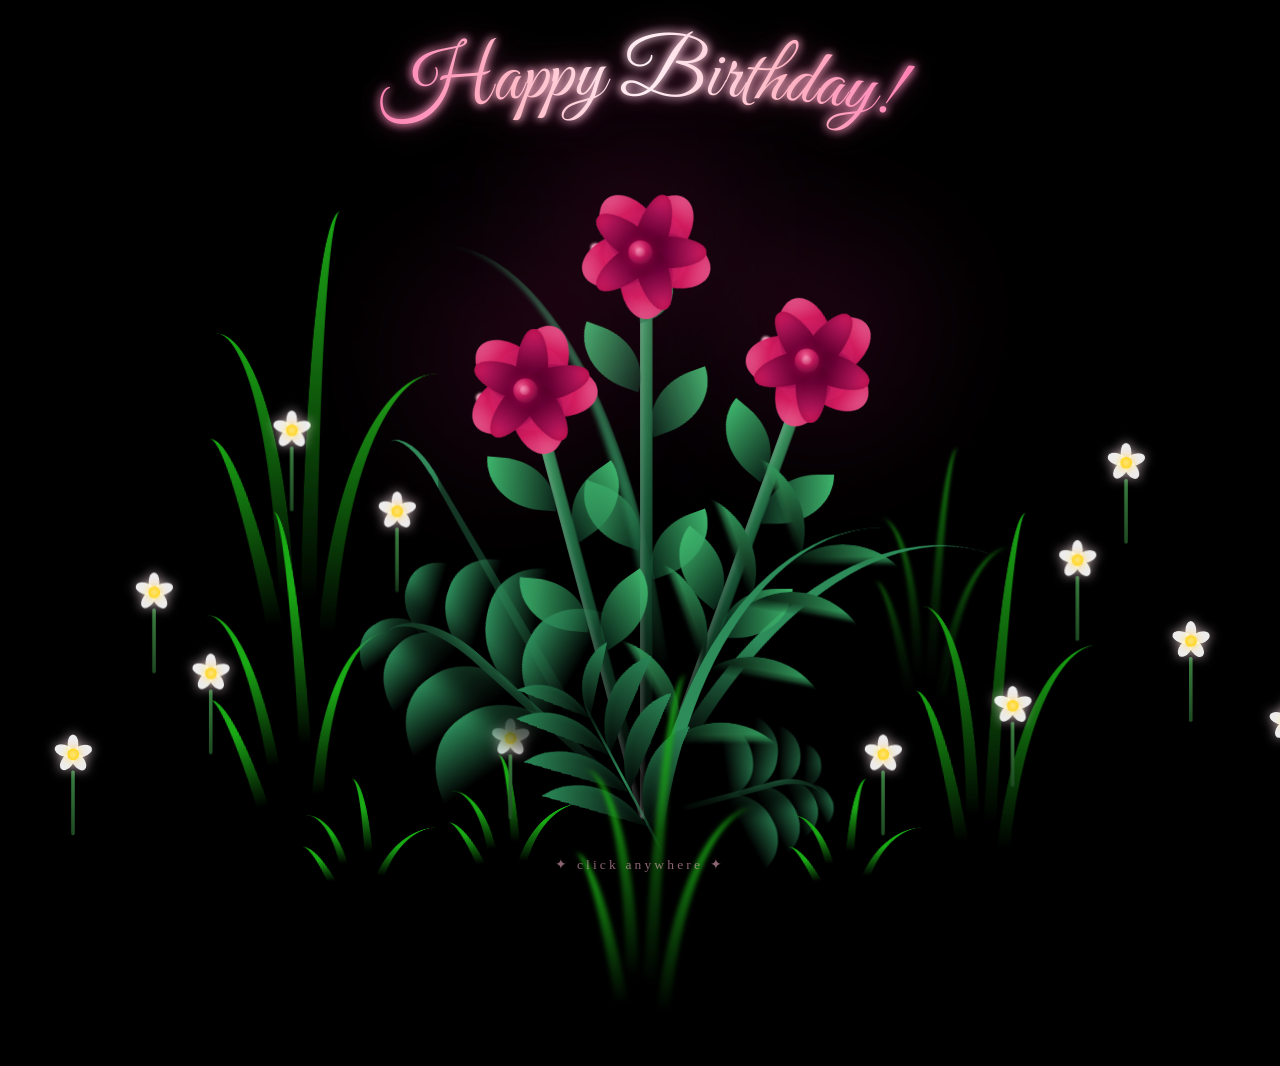
<file: index.html>
<!doctype html>
<html lang="en">
  <head>
    <meta charset="UTF-8" />
    <meta http-equiv="X-UA-Compatible" content="IE=edge" />
    <meta name="viewport" content="width=device-width, initial-scale=1.0" />
    <link rel="stylesheet" href="style.css" />
    <link
      href="https://fonts.googleapis.com/css2?family=Great+Vibes&display=swap"
      rel="stylesheet"
    />
    <script src="main.js" type="text/javascript"></script>
    <title>Flowers</title>
  </head>

  <body class="not-loaded">
    <div class="night"></div>

    <!-- Happy Birthday arch text -->
    <svg
      class="birthday-text"
      viewBox="0 0 800 140"
      xmlns="http://www.w3.org/2000/svg"
    >
      <defs>
        <path id="birthday-arch" d="M 30,115 Q 400,26 770,115" />
        <linearGradient id="birthday-grad" x1="0%" y1="0%" x2="100%" y2="0%">
          <stop offset="0%" stop-color="#ff80b4" />
          <stop offset="25%" stop-color="#ffb7c5" />
          <stop offset="50%" stop-color="#fff0f5" />
          <stop offset="75%" stop-color="#ffb7c5" />
          <stop offset="100%" stop-color="#ff80b4" />
        </linearGradient>
        <filter id="birthday-glow" x="-20%" y="-50%" width="140%" height="200%">
          <feGaussianBlur stdDeviation="4" result="blur" />
          <feMerge>
            <feMergeNode in="blur" />
            <feMergeNode in="SourceGraphic" />
          </feMerge>
        </filter>
      </defs>
      <text
        font-family="'Great Vibes', cursive"
        font-size="74"
        fill="url(#birthday-grad)"
        text-anchor="middle"
        filter="url(#birthday-glow)"
      >
        <textPath href="#birthday-arch" startOffset="50%">
          Happy Birthday!
        </textPath>
      </text>
    </svg>

    <div class="flowers">
      <div class="flower flower--1">
        <div class="flower__leafs flower__leafs--1">
          <div class="flower__leaf flower__leaf--1"></div>
          <div class="flower__leaf flower__leaf--2"></div>
          <div class="flower__leaf flower__leaf--3"></div>
          <div class="flower__leaf flower__leaf--4"></div>
          <div class="flower__leaf flower__leaf--5"></div>
          <div class="flower__leaf flower__leaf--6"></div>
          <div class="flower__leaf flower__leaf--7"></div>
          <div class="flower__leaf flower__leaf--8"></div>
          <div class="flower__leaf flower__leaf--9"></div>
          <div class="flower__leaf flower__leaf--10"></div>
          <div class="flower__leaf flower__leaf--11"></div>
          <div class="flower__leaf flower__leaf--12"></div>
          <div class="flower__leaf flower__leaf--13"></div>
          <div class="flower__leaf flower__leaf--14"></div>
          <div class="flower__leaf flower__leaf--15"></div>
          <div class="flower__white-circle"></div>

          <div class="flower__light flower__light--1"></div>
          <div class="flower__light flower__light--2"></div>
          <div class="flower__light flower__light--3"></div>
          <div class="flower__light flower__light--4"></div>
          <div class="flower__light flower__light--5"></div>
          <div class="flower__light flower__light--6"></div>
          <div class="flower__light flower__light--7"></div>
          <div class="flower__light flower__light--8"></div>
        </div>
        <div class="flower__line">
          <div class="flower__line__leaf flower__line__leaf--1"></div>
          <div class="flower__line__leaf flower__line__leaf--2"></div>
          <div class="flower__line__leaf flower__line__leaf--3"></div>
          <div class="flower__line__leaf flower__line__leaf--4"></div>
          <div class="flower__line__leaf flower__line__leaf--5"></div>
          <div class="flower__line__leaf flower__line__leaf--6"></div>
        </div>
      </div>

      <div class="flower flower--2">
        <div class="flower__leafs flower__leafs--2">
          <div class="flower__leaf flower__leaf--1"></div>
          <div class="flower__leaf flower__leaf--2"></div>
          <div class="flower__leaf flower__leaf--3"></div>
          <div class="flower__leaf flower__leaf--4"></div>
          <div class="flower__leaf flower__leaf--5"></div>
          <div class="flower__leaf flower__leaf--6"></div>
          <div class="flower__leaf flower__leaf--7"></div>
          <div class="flower__leaf flower__leaf--8"></div>
          <div class="flower__leaf flower__leaf--9"></div>
          <div class="flower__leaf flower__leaf--10"></div>
          <div class="flower__leaf flower__leaf--11"></div>
          <div class="flower__leaf flower__leaf--12"></div>
          <div class="flower__leaf flower__leaf--13"></div>
          <div class="flower__leaf flower__leaf--14"></div>
          <div class="flower__leaf flower__leaf--15"></div>
          <div class="flower__white-circle"></div>

          <div class="flower__light flower__light--1"></div>
          <div class="flower__light flower__light--2"></div>
          <div class="flower__light flower__light--3"></div>
          <div class="flower__light flower__light--4"></div>
          <div class="flower__light flower__light--5"></div>
          <div class="flower__light flower__light--6"></div>
          <div class="flower__light flower__light--7"></div>
          <div class="flower__light flower__light--8"></div>
        </div>
        <div class="flower__line">
          <div class="flower__line__leaf flower__line__leaf--1"></div>
          <div class="flower__line__leaf flower__line__leaf--2"></div>
          <div class="flower__line__leaf flower__line__leaf--3"></div>
          <div class="flower__line__leaf flower__line__leaf--4"></div>
        </div>
      </div>

      <div class="flower flower--3">
        <div class="flower__leafs flower__leafs--3">
          <div class="flower__leaf flower__leaf--1"></div>
          <div class="flower__leaf flower__leaf--2"></div>
          <div class="flower__leaf flower__leaf--3"></div>
          <div class="flower__leaf flower__leaf--4"></div>
          <div class="flower__leaf flower__leaf--5"></div>
          <div class="flower__leaf flower__leaf--6"></div>
          <div class="flower__leaf flower__leaf--7"></div>
          <div class="flower__leaf flower__leaf--8"></div>
          <div class="flower__leaf flower__leaf--9"></div>
          <div class="flower__leaf flower__leaf--10"></div>
          <div class="flower__leaf flower__leaf--11"></div>
          <div class="flower__leaf flower__leaf--12"></div>
          <div class="flower__leaf flower__leaf--13"></div>
          <div class="flower__leaf flower__leaf--14"></div>
          <div class="flower__leaf flower__leaf--15"></div>
          <div class="flower__white-circle"></div>

          <div class="flower__light flower__light--1"></div>
          <div class="flower__light flower__light--2"></div>
          <div class="flower__light flower__light--3"></div>
          <div class="flower__light flower__light--4"></div>
          <div class="flower__light flower__light--5"></div>
          <div class="flower__light flower__light--6"></div>
          <div class="flower__light flower__light--7"></div>
          <div class="flower__light flower__light--8"></div>
        </div>
        <div class="flower__line">
          <div class="flower__line__leaf flower__line__leaf--1"></div>
          <div class="flower__line__leaf flower__line__leaf--2"></div>
          <div class="flower__line__leaf flower__line__leaf--3"></div>
          <div class="flower__line__leaf flower__line__leaf--4"></div>
        </div>
      </div>

      <div class="grow-ans" style="--d: 1.2s">
        <div class="flower__g-long">
          <div class="flower__g-long__top"></div>
          <div class="flower__g-long__bottom"></div>
        </div>
      </div>

      <div class="growing-grass">
        <div class="flower__grass flower__grass--1">
          <div class="flower__grass--top"></div>
          <div class="flower__grass--bottom"></div>
          <div class="flower__grass__leaf flower__grass__leaf--1"></div>
          <div class="flower__grass__leaf flower__grass__leaf--2"></div>
          <div class="flower__grass__leaf flower__grass__leaf--3"></div>
          <div class="flower__grass__leaf flower__grass__leaf--4"></div>
          <div class="flower__grass__leaf flower__grass__leaf--5"></div>
          <div class="flower__grass__leaf flower__grass__leaf--6"></div>
          <div class="flower__grass__leaf flower__grass__leaf--7"></div>
          <div class="flower__grass__leaf flower__grass__leaf--8"></div>
          <div class="flower__grass__overlay"></div>
        </div>
      </div>

      <div class="growing-grass">
        <div class="flower__grass flower__grass--2">
          <div class="flower__grass--top"></div>
          <div class="flower__grass--bottom"></div>
          <div class="flower__grass__leaf flower__grass__leaf--1"></div>
          <div class="flower__grass__leaf flower__grass__leaf--2"></div>
          <div class="flower__grass__leaf flower__grass__leaf--3"></div>
          <div class="flower__grass__leaf flower__grass__leaf--4"></div>
          <div class="flower__grass__leaf flower__grass__leaf--5"></div>
          <div class="flower__grass__leaf flower__grass__leaf--6"></div>
          <div class="flower__grass__leaf flower__grass__leaf--7"></div>
          <div class="flower__grass__leaf flower__grass__leaf--8"></div>
          <div class="flower__grass__overlay"></div>
        </div>
      </div>

      <div class="grow-ans" style="--d: 2.4s">
        <div class="flower__g-right flower__g-right--1">
          <div class="leaf"></div>
        </div>
      </div>

      <div class="grow-ans" style="--d: 2.8s">
        <div class="flower__g-right flower__g-right--2">
          <div class="leaf"></div>
        </div>
      </div>

      <div class="grow-ans" style="--d: 2.8s">
        <div class="flower__g-front">
          <div
            class="flower__g-front__leaf-wrapper flower__g-front__leaf-wrapper--1"
          >
            <div class="flower__g-front__leaf"></div>
          </div>
          <div
            class="flower__g-front__leaf-wrapper flower__g-front__leaf-wrapper--2"
          >
            <div class="flower__g-front__leaf"></div>
          </div>
          <div
            class="flower__g-front__leaf-wrapper flower__g-front__leaf-wrapper--3"
          >
            <div class="flower__g-front__leaf"></div>
          </div>
          <div
            class="flower__g-front__leaf-wrapper flower__g-front__leaf-wrapper--4"
          >
            <div class="flower__g-front__leaf"></div>
          </div>
          <div
            class="flower__g-front__leaf-wrapper flower__g-front__leaf-wrapper--5"
          >
            <div class="flower__g-front__leaf"></div>
          </div>
          <div
            class="flower__g-front__leaf-wrapper flower__g-front__leaf-wrapper--6"
          >
            <div class="flower__g-front__leaf"></div>
          </div>
          <div
            class="flower__g-front__leaf-wrapper flower__g-front__leaf-wrapper--7"
          >
            <div class="flower__g-front__leaf"></div>
          </div>
          <div
            class="flower__g-front__leaf-wrapper flower__g-front__leaf-wrapper--8"
          >
            <div class="flower__g-front__leaf"></div>
          </div>
          <div class="flower__g-front__line"></div>
        </div>
      </div>

      <div class="grow-ans" style="--d: 3.2s">
        <div class="flower__g-fr">
          <div class="leaf"></div>
          <div class="flower__g-fr__leaf flower__g-fr__leaf--1"></div>
          <div class="flower__g-fr__leaf flower__g-fr__leaf--2"></div>
          <div class="flower__g-fr__leaf flower__g-fr__leaf--3"></div>
          <div class="flower__g-fr__leaf flower__g-fr__leaf--4"></div>
          <div class="flower__g-fr__leaf flower__g-fr__leaf--5"></div>
          <div class="flower__g-fr__leaf flower__g-fr__leaf--6"></div>
          <div class="flower__g-fr__leaf flower__g-fr__leaf--7"></div>
          <div class="flower__g-fr__leaf flower__g-fr__leaf--8"></div>
        </div>
      </div>

      <div class="long-g long-g--0">
        <div class="grow-ans" style="--d: 3s">
          <div class="leaf leaf--0"></div>
        </div>
        <div class="grow-ans" style="--d: 2.2s">
          <div class="leaf leaf--1"></div>
        </div>
        <div class="grow-ans" style="--d: 3.4s">
          <div class="leaf leaf--2"></div>
        </div>
        <div class="grow-ans" style="--d: 3.6s">
          <div class="leaf leaf--3"></div>
        </div>
      </div>

      <div class="long-g long-g--1">
        <div class="grow-ans" style="--d: 3.6s">
          <div class="leaf leaf--0"></div>
        </div>
        <div class="grow-ans" style="--d: 3.8s">
          <div class="leaf leaf--1"></div>
        </div>
        <div class="grow-ans" style="--d: 4s">
          <div class="leaf leaf--2"></div>
        </div>
        <div class="grow-ans" style="--d: 4.2s">
          <div class="leaf leaf--3"></div>
        </div>
      </div>

      <div class="long-g long-g--2">
        <div class="grow-ans" style="--d: 4s">
          <div class="leaf leaf--0"></div>
        </div>
        <div class="grow-ans" style="--d: 4.2s">
          <div class="leaf leaf--1"></div>
        </div>
        <div class="grow-ans" style="--d: 4.4s">
          <div class="leaf leaf--2"></div>
        </div>
        <div class="grow-ans" style="--d: 4.6s">
          <div class="leaf leaf--3"></div>
        </div>
      </div>

      <div class="long-g long-g--3">
        <div class="grow-ans" style="--d: 4s">
          <div class="leaf leaf--0"></div>
        </div>
        <div class="grow-ans" style="--d: 4.2s">
          <div class="leaf leaf--1"></div>
        </div>
        <div class="grow-ans" style="--d: 3s">
          <div class="leaf leaf--2"></div>
        </div>
        <div class="grow-ans" style="--d: 3.6s">
          <div class="leaf leaf--3"></div>
        </div>
      </div>

      <div class="long-g long-g--4">
        <div class="grow-ans" style="--d: 4s">
          <div class="leaf leaf--0"></div>
        </div>
        <div class="grow-ans" style="--d: 4.2s">
          <div class="leaf leaf--1"></div>
        </div>
        <div class="grow-ans" style="--d: 3s">
          <div class="leaf leaf--2"></div>
        </div>
        <div class="grow-ans" style="--d: 3.6s">
          <div class="leaf leaf--3"></div>
        </div>
      </div>

      <div class="long-g long-g--5">
        <div class="grow-ans" style="--d: 4s">
          <div class="leaf leaf--0"></div>
        </div>
        <div class="grow-ans" style="--d: 4.2s">
          <div class="leaf leaf--1"></div>
        </div>
        <div class="grow-ans" style="--d: 3s">
          <div class="leaf leaf--2"></div>
        </div>
        <div class="grow-ans" style="--d: 3.6s">
          <div class="leaf leaf--3"></div>
        </div>
      </div>

      <div class="long-g long-g--6">
        <div class="grow-ans" style="--d: 4.2s">
          <div class="leaf leaf--0"></div>
        </div>
        <div class="grow-ans" style="--d: 4.4s">
          <div class="leaf leaf--1"></div>
        </div>
        <div class="grow-ans" style="--d: 4.6s">
          <div class="leaf leaf--2"></div>
        </div>
        <div class="grow-ans" style="--d: 4.8s">
          <div class="leaf leaf--3"></div>
        </div>
      </div>

      <!-- Small white background flowers (grow-ans handles bloom; .white-flower handles sway) -->
      <div class="grow-ans" style="--d: 2s">
        <div class="white-flower white-flower--1">
          <div class="white-flower__head">
            <div class="white-flower__petal white-flower__petal--1"></div>
            <div class="white-flower__petal white-flower__petal--2"></div>
            <div class="white-flower__petal white-flower__petal--3"></div>
            <div class="white-flower__petal white-flower__petal--4"></div>
            <div class="white-flower__petal white-flower__petal--5"></div>
            <div class="white-flower__center"></div>
          </div>
          <div class="white-flower__stem"></div>
        </div>
      </div>
      <div class="grow-ans" style="--d: 2.3s">
        <div class="white-flower white-flower--2">
          <div class="white-flower__head">
            <div class="white-flower__petal white-flower__petal--1"></div>
            <div class="white-flower__petal white-flower__petal--2"></div>
            <div class="white-flower__petal white-flower__petal--3"></div>
            <div class="white-flower__petal white-flower__petal--4"></div>
            <div class="white-flower__petal white-flower__petal--5"></div>
            <div class="white-flower__center"></div>
          </div>
          <div class="white-flower__stem"></div>
        </div>
      </div>
      <div class="grow-ans" style="--d: 2.6s">
        <div class="white-flower white-flower--3">
          <div class="white-flower__head">
            <div class="white-flower__petal white-flower__petal--1"></div>
            <div class="white-flower__petal white-flower__petal--2"></div>
            <div class="white-flower__petal white-flower__petal--3"></div>
            <div class="white-flower__petal white-flower__petal--4"></div>
            <div class="white-flower__petal white-flower__petal--5"></div>
            <div class="white-flower__center"></div>
          </div>
          <div class="white-flower__stem"></div>
        </div>
      </div>
      <div class="grow-ans" style="--d: 2.9s">
        <div class="white-flower white-flower--4">
          <div class="white-flower__head">
            <div class="white-flower__petal white-flower__petal--1"></div>
            <div class="white-flower__petal white-flower__petal--2"></div>
            <div class="white-flower__petal white-flower__petal--3"></div>
            <div class="white-flower__petal white-flower__petal--4"></div>
            <div class="white-flower__petal white-flower__petal--5"></div>
            <div class="white-flower__center"></div>
          </div>
          <div class="white-flower__stem"></div>
        </div>
      </div>
      <div class="grow-ans" style="--d: 3.2s">
        <div class="white-flower white-flower--5">
          <div class="white-flower__head">
            <div class="white-flower__petal white-flower__petal--1"></div>
            <div class="white-flower__petal white-flower__petal--2"></div>
            <div class="white-flower__petal white-flower__petal--3"></div>
            <div class="white-flower__petal white-flower__petal--4"></div>
            <div class="white-flower__petal white-flower__petal--5"></div>
            <div class="white-flower__center"></div>
          </div>
          <div class="white-flower__stem"></div>
        </div>
      </div>
      <div class="grow-ans" style="--d: 3.5s">
        <div class="white-flower white-flower--6">
          <div class="white-flower__head">
            <div class="white-flower__petal white-flower__petal--1"></div>
            <div class="white-flower__petal white-flower__petal--2"></div>
            <div class="white-flower__petal white-flower__petal--3"></div>
            <div class="white-flower__petal white-flower__petal--4"></div>
            <div class="white-flower__petal white-flower__petal--5"></div>
            <div class="white-flower__center"></div>
          </div>
          <div class="white-flower__stem"></div>
        </div>
      </div>
      <div class="grow-ans" style="--d: 2.1s">
        <div class="white-flower white-flower--7">
          <div class="white-flower__head">
            <div class="white-flower__petal white-flower__petal--1"></div>
            <div class="white-flower__petal white-flower__petal--2"></div>
            <div class="white-flower__petal white-flower__petal--3"></div>
            <div class="white-flower__petal white-flower__petal--4"></div>
            <div class="white-flower__petal white-flower__petal--5"></div>
            <div class="white-flower__center"></div>
          </div>
          <div class="white-flower__stem"></div>
        </div>
      </div>
      <div class="grow-ans" style="--d: 2.4s">
        <div class="white-flower white-flower--8">
          <div class="white-flower__head">
            <div class="white-flower__petal white-flower__petal--1"></div>
            <div class="white-flower__petal white-flower__petal--2"></div>
            <div class="white-flower__petal white-flower__petal--3"></div>
            <div class="white-flower__petal white-flower__petal--4"></div>
            <div class="white-flower__petal white-flower__petal--5"></div>
            <div class="white-flower__center"></div>
          </div>
          <div class="white-flower__stem"></div>
        </div>
      </div>
      <div class="grow-ans" style="--d: 2.7s">
        <div class="white-flower white-flower--9">
          <div class="white-flower__head">
            <div class="white-flower__petal white-flower__petal--1"></div>
            <div class="white-flower__petal white-flower__petal--2"></div>
            <div class="white-flower__petal white-flower__petal--3"></div>
            <div class="white-flower__petal white-flower__petal--4"></div>
            <div class="white-flower__petal white-flower__petal--5"></div>
            <div class="white-flower__center"></div>
          </div>
          <div class="white-flower__stem"></div>
        </div>
      </div>
      <div class="grow-ans" style="--d: 3s">
        <div class="white-flower white-flower--10">
          <div class="white-flower__head">
            <div class="white-flower__petal white-flower__petal--1"></div>
            <div class="white-flower__petal white-flower__petal--2"></div>
            <div class="white-flower__petal white-flower__petal--3"></div>
            <div class="white-flower__petal white-flower__petal--4"></div>
            <div class="white-flower__petal white-flower__petal--5"></div>
            <div class="white-flower__center"></div>
          </div>
          <div class="white-flower__stem"></div>
        </div>
      </div>
      <div class="grow-ans" style="--d: 3.3s">
        <div class="white-flower white-flower--11">
          <div class="white-flower__head">
            <div class="white-flower__petal white-flower__petal--1"></div>
            <div class="white-flower__petal white-flower__petal--2"></div>
            <div class="white-flower__petal white-flower__petal--3"></div>
            <div class="white-flower__petal white-flower__petal--4"></div>
            <div class="white-flower__petal white-flower__petal--5"></div>
            <div class="white-flower__center"></div>
          </div>
          <div class="white-flower__stem"></div>
        </div>
      </div>
      <div class="grow-ans" style="--d: 3.6s">
        <div class="white-flower white-flower--12">
          <div class="white-flower__head">
            <div class="white-flower__petal white-flower__petal--1"></div>
            <div class="white-flower__petal white-flower__petal--2"></div>
            <div class="white-flower__petal white-flower__petal--3"></div>
            <div class="white-flower__petal white-flower__petal--4"></div>
            <div class="white-flower__petal white-flower__petal--5"></div>
            <div class="white-flower__center"></div>
          </div>
          <div class="white-flower__stem"></div>
        </div>
      </div>

      <div class="long-g long-g--7">
        <div class="grow-ans" style="--d: 3s">
          <div class="leaf leaf--0"></div>
        </div>
        <div class="grow-ans" style="--d: 3.2s">
          <div class="leaf leaf--1"></div>
        </div>
        <div class="grow-ans" style="--d: 3.5s">
          <div class="leaf leaf--2"></div>
        </div>
        <div class="grow-ans" style="--d: 3.6s">
          <div class="leaf leaf--3"></div>
        </div>
      </div>
    </div>

    <!-- Hint shown on the flowers page -->
    <div class="click-hint">✦ click anywhere ✦</div>

    <!-- ═══════════════════════════════════════════════════
         BIRTHDAY CARD PAGE
         Appears when the user clicks anywhere on the flowers page.
         ═══════════════════════════════════════════════════ -->
    <div id="card-page" class="card-page">
      <div class="card-scene">
        <div class="card" id="birthday-card">
          <!-- ── Inside message (revealed after the cover opens) ── -->
          <div class="card__back">
            <div class="card__message">
              <div class="card__msg-stars">✦ ✦ ✦</div>
              <h2 class="card__msg-title">Happy Birthday!</h2>
              <div class="card__msg-rule"></div>
              <!-- ✏️  EDIT YOUR BIRTHDAY MESSAGE BELOW  ✏️ -->
              <div class="card__msg-body">
                <p class="card__msg-text">Dear Chrissy,</p>
                <p class="card__msg-text">
                  I know we haven't talked in a long time but I hope you're
                  doing well. I still worry about you a lot. Good luck in SF or
                  wherever you are right now! I'll always be your #1 fan&nbsp;:)
                </p>
                <p class="card__msg-text">— Steven</p>
              </div>
              <!-- ✏️  END OF BIRTHDAY MESSAGE  ✏️ -->
            </div>
          </div>

          <!-- ── Front cover (rotates open to the left) ── -->
          <div class="card__cover">
            <!-- Front face: what you see when the card is closed -->
            <div class="card__cover-front">
              <div class="card__address">
                <p class="card__to">To: My Fav Koala Bear</p>
                <p class="card__from">From: Steven</p>
              </div>
              <div class="card__cover-art">
                <p class="card__cover-title">Happy Birthday!</p>
                <img class="card__koala" src="koala3.avif" alt="koala" />
              </div>
              <p class="card__tap-hint">tap to open&nbsp;✦</p>
            </div>
            <!-- Inner face of the cover (shows to the left when fully open) -->
            <div class="card__cover-inner"></div>
          </div>
        </div>
        <!-- /.card -->
      </div>
      <!-- /.card-scene -->
    </div>
    <!-- /#card-page -->
  </body>
</html>
</file>
<file: style.css>
*,
*::after,
*::before {
  padding: 0;
  margin: 0;
  box-sizing: border-box;
}

:root {
  --dark-color: #000;
}

body {
  display: flex;
  align-items: flex-end;
  justify-content: center;
  min-height: 100vh;
  background-color: var(--dark-color);
  overflow: hidden;
  perspective: 1000px;
  padding: 50px 0px 0px;
}

.night {
  position: fixed;
  left: 50%;
  top: 0;
  transform: translateX(-50%);
  width: 100%;
  height: 100%;
  filter: blur(0.1vmin);
}

.flowers {
  position: relative;
  transform: scale(0.9);
}

.flower {
  position: absolute;
  bottom: 10vmin;
  transform-origin: bottom center;
  z-index: 10;
  --fl-speed: 0.8s;
}
.flower--1 {
  animation: moving-flower-1 4s linear infinite;
}
.flower--1 .flower__line {
  height: 70vmin;
  animation-delay: 0.3s;
}
.flower--1 .flower__line__leaf--1 {
  animation: blooming-leaf-right var(--fl-speed) 1.6s backwards;
}
.flower--1 .flower__line__leaf--2 {
  animation: blooming-leaf-right var(--fl-speed) 1.4s backwards;
}
.flower--1 .flower__line__leaf--3 {
  animation: blooming-leaf-left var(--fl-speed) 1.2s backwards;
}
.flower--1 .flower__line__leaf--4 {
  animation: blooming-leaf-left var(--fl-speed) 1s backwards;
}
.flower--1 .flower__line__leaf--5 {
  animation: blooming-leaf-right var(--fl-speed) 1.8s backwards;
}
.flower--1 .flower__line__leaf--6 {
  animation: blooming-leaf-left var(--fl-speed) 2s backwards;
}
.flower--2 {
  left: 50%;
  transform: rotate(20deg);
  animation: moving-flower-2 4s linear infinite;
}
.flower--2 .flower__line {
  height: 60vmin;
  animation-delay: 0.6s;
}
.flower--2 .flower__line__leaf--1 {
  animation: blooming-leaf-right var(--fl-speed) 1.9s backwards;
}
.flower--2 .flower__line__leaf--2 {
  animation: blooming-leaf-right var(--fl-speed) 1.7s backwards;
}
.flower--2 .flower__line__leaf--3 {
  animation: blooming-leaf-left var(--fl-speed) 1.5s backwards;
}
.flower--2 .flower__line__leaf--4 {
  animation: blooming-leaf-left var(--fl-speed) 1.3s backwards;
}
.flower--3 {
  left: 50%;
  transform: rotate(-15deg);
  animation: moving-flower-3 4s linear infinite;
}
.flower--3 .flower__line {
  animation-delay: 0.9s;
}
.flower--3 .flower__line__leaf--1 {
  animation: blooming-leaf-right var(--fl-speed) 2.5s backwards;
}
.flower--3 .flower__line__leaf--2 {
  animation: blooming-leaf-right var(--fl-speed) 2.3s backwards;
}
.flower--3 .flower__line__leaf--3 {
  animation: blooming-leaf-left var(--fl-speed) 2.1s backwards;
}
.flower--3 .flower__line__leaf--4 {
  animation: blooming-leaf-left var(--fl-speed) 1.9s backwards;
}
.flower__leafs {
  position: relative;
  animation: blooming-flower 2s backwards;
}
.flower__leafs--1 {
  animation-delay: 1.1s;
}
.flower__leafs--2 {
  animation-delay: 1.4s;
}
.flower__leafs--3 {
  animation-delay: 1.7s;
}
.flower__leafs::after {
  content: "";
  position: absolute;
  left: 0;
  top: 0;
  transform: translate(-50%, -100%);
  width: 8vmin;
  height: 8vmin;
  background-color: #e91e8c;
  filter: blur(10vmin);
}
/* Rose outer petals - wide & reflexed open like a real rose */
.flower__leaf {
  position: absolute;
  bottom: 0;
  left: 50%;
  width: 9vmin;
  height: 12vmin;
  border-radius: 52% 52% 42% 42% / 60% 60% 40% 40%;
  background-color: #e91e8c;
  background-image: linear-gradient(to top, #880e4f 0%, #c2185b 25%, #e91e8c 60%, #f48fb1 100%);
  transform-origin: bottom center;
  opacity: 0.95;
  box-shadow: inset 0 0 2vmin rgba(255, 150, 200, 0.3), inset -1vmin 0 1.5vmin rgba(100, 0, 50, 0.3);
}
.flower__leaf--1 { transform: translate(-50%) rotateZ(0deg)   rotateX(-65deg); }
.flower__leaf--2 { transform: translate(-50%) rotateZ(72deg)  rotateX(-65deg); }
.flower__leaf--3 { transform: translate(-50%) rotateZ(144deg) rotateX(-65deg); }
.flower__leaf--4 {
  transform: translate(-50%) rotateZ(216deg) rotateX(-65deg);
  width: 9vmin;
  height: 12vmin;
  transform-origin: bottom center;
  border-radius: 52% 52% 42% 42% / 60% 60% 40% 40%;
  background-image: linear-gradient(to top, #880e4f 0%, #c2185b 25%, #e91e8c 60%, #f48fb1 100%);
  z-index: 0;
  opacity: 0.95;
}
.flower__leaf--5 { transform: translate(-50%) rotateZ(288deg) rotateX(-65deg); }
/* Rose middle petals - cupped inward forming the rose bowl */
.flower__leaf--6,
.flower__leaf--7,
.flower__leaf--8,
.flower__leaf--9,
.flower__leaf--10 {
  width: 6.5vmin;
  height: 9.5vmin;
  border-radius: 50% 50% 38% 38% / 65% 65% 35% 35%;
  background-image: linear-gradient(to top, #6a0136 0%, #ad1457 30%, #d81b60 65%, #f06292 100%);
  z-index: 3;
  opacity: 0.97;
  box-shadow: inset 0 0 1.5vmin rgba(180, 0, 80, 0.4);
}
.flower__leaf--6  { transform: translate(-50%) rotateZ(36deg)  rotateX(-30deg); }
.flower__leaf--7  { transform: translate(-50%) rotateZ(108deg) rotateX(-30deg); }
.flower__leaf--8  { transform: translate(-50%) rotateZ(180deg) rotateX(-30deg); }
.flower__leaf--9  { transform: translate(-50%) rotateZ(252deg) rotateX(-30deg); }
.flower__leaf--10 { transform: translate(-50%) rotateZ(324deg) rotateX(-30deg); }
/* Rose innermost petals - tight upright bud spiral center */
.flower__leaf--11,
.flower__leaf--12,
.flower__leaf--13,
.flower__leaf--14,
.flower__leaf--15 {
  width: 4vmin;
  height: 7.5vmin;
  border-radius: 48% 48% 36% 36% / 70% 70% 30% 30%;
  background-image: linear-gradient(to top, #3e0020 0%, #6a0136 35%, #ad1457 75%, #d81b60 100%);
  z-index: 5;
  opacity: 1;
  box-shadow: inset 0 0 1vmin rgba(120, 0, 50, 0.6);
}
.flower__leaf--11 { transform: translate(-50%) rotateZ(18deg)  rotateX(-8deg); }
.flower__leaf--12 { transform: translate(-50%) rotateZ(90deg)  rotateX(-8deg); }
.flower__leaf--13 { transform: translate(-50%) rotateZ(162deg) rotateX(-8deg); }
.flower__leaf--14 { transform: translate(-50%) rotateZ(234deg) rotateX(-8deg); }
.flower__leaf--15 { transform: translate(-50%) rotateZ(306deg) rotateX(-8deg); }
/* Rose center - small tight dark bud */
.flower__white-circle {
  position: absolute;
  left: -1.5vmin;
  top: -1.5vmin;
  width: 3vmin;
  height: 3vmin;
  border-radius: 50%;
  background: radial-gradient(circle at 38% 32%, #f06292 0%, #c2185b 40%, #4a0028 100%);
  box-shadow: 0 0 1.5vmin rgba(180, 0, 80, 0.9);
  z-index: 6;
}
.flower__white-circle::after {
  content: "";
  position: absolute;
  left: 50%;
  top: 50%;
  transform: translate(-50%, -50%);
  width: 40%;
  height: 40%;
  border-radius: 50%;
  background: radial-gradient(circle at 35% 35%, rgba(255, 180, 210, 0.6), rgba(180, 20, 70, 0.4));
}
.flower__line {
  height: 55vmin;
  width: 1.5vmin;
  background-image: linear-gradient(to left, rgba(0, 0, 0, 0.2), transparent, rgba(255, 255, 255, 0.2)), linear-gradient(to top, transparent 10%, #1a5c3a, #3db36b);
  box-shadow: inset 0 0 2px rgba(0, 0, 0, 0.5);
  animation: grow-flower-tree 4s backwards;
}
.flower__line__leaf {
  --w: 7vmin;
  --h: calc(var(--w) + 2vmin);
  position: absolute;
  top: 20%;
  left: 90%;
  width: var(--w);
  height: var(--h);
  border-top-right-radius: var(--h);
  border-bottom-left-radius: var(--h);
  background-image: linear-gradient(to top, rgba(20, 90, 58, 0.4), #3db36b);
}
.flower__line__leaf--1 {
  transform: rotate(70deg) rotateY(30deg);
}
.flower__line__leaf--2 {
  top: 45%;
  transform: rotate(70deg) rotateY(30deg);
}
.flower__line__leaf--3, .flower__line__leaf--4, .flower__line__leaf--6 {
  border-top-right-radius: 0;
  border-bottom-left-radius: 0;
  border-top-left-radius: var(--h);
  border-bottom-right-radius: var(--h);
  left: -460%;
  top: 12%;
  transform: rotate(-70deg) rotateY(30deg);
}
.flower__line__leaf--4 {
  top: 40%;
}
.flower__line__leaf--5 {
  top: 0;
  transform-origin: left;
  transform: rotate(70deg) rotateY(30deg) scale(0.6);
}
.flower__line__leaf--6 {
  top: -2%;
  left: -450%;
  transform-origin: right;
  transform: rotate(-70deg) rotateY(30deg) scale(0.6);
}
.flower__light {
  position: absolute;
  bottom: 0vmin;
  width: 1vmin;
  height: 1vmin;
  background-color: rgb(255, 200, 210);
  border-radius: 50%;
  filter: blur(0.2vmin);
  animation: light-ans 4s linear infinite backwards;
}
.flower__light:nth-child(odd) {
  background-color: #ffccd5;
}
.flower__light--1 {
  left: -2vmin;
  animation-delay: 1s;
}
.flower__light--2 {
  left: 3vmin;
  animation-delay: 0.5s;
}
.flower__light--3 {
  left: -6vmin;
  animation-delay: 0.3s;
}
.flower__light--4 {
  left: 6vmin;
  animation-delay: 0.9s;
}
.flower__light--5 {
  left: -1vmin;
  animation-delay: 1.5s;
}
.flower__light--6 {
  left: -4vmin;
  animation-delay: 3s;
}
.flower__light--7 {
  left: 3vmin;
  animation-delay: 2s;
}
.flower__light--8 {
  left: -6vmin;
  animation-delay: 3.5s;
}
.flower__grass {
  --c: #2d8c5a;
  --line-w: 1.5vmin;
  position: absolute;
  bottom: 12vmin;
  left: -7vmin;
  display: flex;
  flex-direction: column;
  align-items: flex-end;
  z-index: 20;
  transform-origin: bottom center;
  transform: rotate(-48deg) rotateY(40deg);
}
.flower__grass--1 {
  animation: moving-grass 2s linear infinite;
}
.flower__grass--2 {
  left: 2vmin;
  bottom: 10vmin;
  transform: scale(0.5) rotate(75deg) rotateX(10deg) rotateY(-200deg);
  opacity: 0.8;
  z-index: 0;
  animation: moving-grass--2 1.5s linear infinite;
}
.flower__grass--top {
  width: 7vmin;
  height: 10vmin;
  border-top-right-radius: 100%;
  border-right: var(--line-w) solid var(--c);
  transform-origin: bottom center;
  transform: rotate(-2deg);
}
.flower__grass--bottom {
  margin-top: -2px;
  width: var(--line-w);
  height: 25vmin;
  background-image: linear-gradient(to top, transparent, var(--c));
}
.flower__grass__leaf {
  --size: 10vmin;
  position: absolute;
  width: calc(var(--size) * 2.1);
  height: var(--size);
  border-top-left-radius: var(--size);
  border-top-right-radius: var(--size);
  background-image: linear-gradient(to top, transparent, transparent 30%, var(--c));
  z-index: 100;
}
.flower__grass__leaf--1 {
  top: -6%;
  left: 30%;
  --size: 6vmin;
  transform: rotate(-20deg);
  animation: growing-grass-ans--1 2s 2.6s backwards;
}
@keyframes growing-grass-ans--1 {
  0% {
    transform-origin: bottom left;
    transform: rotate(-20deg) scale(0);
  }
}
.flower__grass__leaf--2 {
  top: -5%;
  left: -110%;
  --size: 6vmin;
  transform: rotate(10deg);
  animation: growing-grass-ans--2 2s 2.4s linear backwards;
}
@keyframes growing-grass-ans--2 {
  0% {
    transform-origin: bottom right;
    transform: rotate(10deg) scale(0);
  }
}
.flower__grass__leaf--3 {
  top: 5%;
  left: 60%;
  --size: 8vmin;
  transform: rotate(-18deg) rotateX(-20deg);
  animation: growing-grass-ans--3 2s 2.2s linear backwards;
}
@keyframes growing-grass-ans--3 {
  0% {
    transform-origin: bottom left;
    transform: rotate(-18deg) rotateX(-20deg) scale(0);
  }
}
.flower__grass__leaf--4 {
  top: 6%;
  left: -135%;
  --size: 8vmin;
  transform: rotate(2deg);
  animation: growing-grass-ans--4 2s 2s linear backwards;
}
@keyframes growing-grass-ans--4 {
  0% {
    transform-origin: bottom right;
    transform: rotate(2deg) scale(0);
  }
}
.flower__grass__leaf--5 {
  top: 20%;
  left: 60%;
  --size: 10vmin;
  transform: rotate(-24deg) rotateX(-20deg);
  animation: growing-grass-ans--5 2s 1.8s linear backwards;
}
@keyframes growing-grass-ans--5 {
  0% {
    transform-origin: bottom left;
    transform: rotate(-24deg) rotateX(-20deg) scale(0);
  }
}
.flower__grass__leaf--6 {
  top: 22%;
  left: -180%;
  --size: 10vmin;
  transform: rotate(10deg);
  animation: growing-grass-ans--6 2s 1.6s linear backwards;
}
@keyframes growing-grass-ans--6 {
  0% {
    transform-origin: bottom right;
    transform: rotate(10deg) scale(0);
  }
}
.flower__grass__leaf--7 {
  top: 39%;
  left: 70%;
  --size: 10vmin;
  transform: rotate(-10deg);
  animation: growing-grass-ans--7 2s 1.4s linear backwards;
}
@keyframes growing-grass-ans--7 {
  0% {
    transform-origin: bottom left;
    transform: rotate(-10deg) scale(0);
  }
}
.flower__grass__leaf--8 {
  top: 40%;
  left: -215%;
  --size: 11vmin;
  transform: rotate(10deg);
  animation: growing-grass-ans--8 2s 1.2s linear backwards;
}
@keyframes growing-grass-ans--8 {
  0% {
    transform-origin: bottom right;
    transform: rotate(10deg) scale(0);
  }
}
.flower__grass__overlay {
  position: absolute;
  top: -10%;
  right: 0%;
  width: 100%;
  height: 100%;
  background-color: rgba(0, 0, 0, 0.6);
  filter: blur(1.5vmin);
  z-index: 100;
}
.flower__g-long {
  --w: 2vmin;
  --h: 6vmin;
  --c: #2d8c5a;
  position: absolute;
  bottom: 10vmin;
  left: -3vmin;
  transform-origin: bottom center;
  transform: rotate(-30deg) rotateY(-20deg);
  display: flex;
  flex-direction: column;
  align-items: flex-end;
  animation: flower-g-long-ans 3s linear infinite;
}
@keyframes flower-g-long-ans {
  0%, 100% {
    transform: rotate(-30deg) rotateY(-20deg);
  }
  50% {
    transform: rotate(-32deg) rotateY(-20deg);
  }
}
.flower__g-long__top {
  top: calc(var(--h) * -1);
  width: calc(var(--w) + 1vmin);
  height: var(--h);
  border-top-right-radius: 100%;
  border-right: 0.7vmin solid var(--c);
  transform: translate(-0.7vmin, 1vmin);
}
.flower__g-long__bottom {
  width: var(--w);
  height: 50vmin;
  transform-origin: bottom center;
  background-image: linear-gradient(to top, transparent 30%, var(--c));
  box-shadow: inset 0 0 2px rgba(0, 0, 0, 0.5);
  clip-path: polygon(35% 0, 65% 1%, 100% 100%, 0% 100%);
}
.flower__g-right {
  position: absolute;
  bottom: 6vmin;
  left: -2vmin;
  transform-origin: bottom left;
  transform: rotate(20deg);
}
.flower__g-right .leaf {
  width: 30vmin;
  height: 50vmin;
  border-top-left-radius: 100%;
  border-left: 2vmin solid #2d8c5a;
  background-image: linear-gradient(to bottom, transparent, var(--dark-color) 60%);
  -webkit-mask-image: linear-gradient(to top, transparent 30%, #2d8c5a 60%);
}
.flower__g-right--1 {
  animation: flower-g-right-ans 2.5s linear infinite;
}
.flower__g-right--2 {
  left: 5vmin;
  transform: rotateY(-180deg);
  animation: flower-g-right-ans--2 3s linear infinite;
}
.flower__g-right--2 .leaf {
  height: 75vmin;
  filter: blur(0.3vmin);
  opacity: 0.8;
}
@keyframes flower-g-right-ans {
  0%, 100% {
    transform: rotate(20deg);
  }
  50% {
    transform: rotate(24deg) rotateX(-20deg);
  }
}
@keyframes flower-g-right-ans--2 {
  0%, 100% {
    transform: rotateY(-180deg) rotate(0deg) rotateX(-20deg);
  }
  50% {
    transform: rotateY(-180deg) rotate(6deg) rotateX(-20deg);
  }
}
.flower__g-front {
  position: absolute;
  bottom: 6vmin;
  left: 2.5vmin;
  z-index: 100;
  transform-origin: bottom center;
  transform: rotate(-28deg) rotateY(30deg) scale(1.04);
  animation: flower__g-front-ans 2s linear infinite;
}
@keyframes flower__g-front-ans {
  0%, 100% {
    transform: rotate(-28deg) rotateY(30deg) scale(1.04);
  }
  50% {
    transform: rotate(-35deg) rotateY(40deg) scale(1.04);
  }
}
.flower__g-front__line {
  width: 0.3vmin;
  height: 20vmin;
  background-image: linear-gradient(to top, transparent, #2d8c5a, transparent 100%);
  position: relative;
}
.flower__g-front__leaf-wrapper {
  position: absolute;
  top: 0;
  left: 0;
  transform-origin: bottom left;
  transform: rotate(10deg);
}
.flower__g-front__leaf-wrapper:nth-child(even) {
  left: 0vmin;
  transform: rotateY(-180deg) rotate(5deg);
  animation: flower__g-front__leaf-left-ans 1s ease-in backwards;
}
.flower__g-front__leaf-wrapper:nth-child(odd) {
  animation: flower__g-front__leaf-ans 1s ease-in backwards;
}
.flower__g-front__leaf-wrapper--1 {
  top: -8vmin;
  transform: scale(0.7);
  animation: flower__g-front__leaf-ans 1s 5.5s ease-in backwards !important;
}
.flower__g-front__leaf-wrapper--2 {
  top: -8vmin;
  transform: rotateY(-180deg) scale(0.7) !important;
  animation: flower__g-front__leaf-left-ans-2 1s 4.6s ease-in backwards !important;
}
.flower__g-front__leaf-wrapper--3 {
  top: -3vmin;
  animation: flower__g-front__leaf-ans 1s 4.6s ease-in backwards;
}
.flower__g-front__leaf-wrapper--4 {
  top: -3vmin;
  transform: rotateY(-180deg) scale(0.9) !important;
  animation: flower__g-front__leaf-left-ans-2 1s 4.6s ease-in backwards !important;
}
@keyframes flower__g-front__leaf-left-ans-2 {
  0% {
    transform: rotateY(-180deg) scale(0);
  }
}
.flower__g-front__leaf-wrapper--5, .flower__g-front__leaf-wrapper--6 {
  top: 2vmin;
}
.flower__g-front__leaf-wrapper--7, .flower__g-front__leaf-wrapper--8 {
  top: 6.5vmin;
}
.flower__g-front__leaf-wrapper--2 {
  animation-delay: 5.2s !important;
}
.flower__g-front__leaf-wrapper--3 {
  animation-delay: 4.9s !important;
}
.flower__g-front__leaf-wrapper--5 {
  animation-delay: 4.3s !important;
}
.flower__g-front__leaf-wrapper--6 {
  animation-delay: 4.1s !important;
}
.flower__g-front__leaf-wrapper--7 {
  animation-delay: 3.8s !important;
}
.flower__g-front__leaf-wrapper--8 {
  animation-delay: 3.5s !important;
}
@keyframes flower__g-front__leaf-ans {
  0% {
    transform: rotate(10deg) scale(0);
  }
}
@keyframes flower__g-front__leaf-left-ans {
  0% {
    transform: rotateY(-180deg) rotate(5deg) scale(0);
  }
}
.flower__g-front__leaf {
  width: 10vmin;
  height: 10vmin;
  border-radius: 100% 0% 0% 100%/100% 100% 0% 0%;
  box-shadow: inset 0 2px 1vmin hsla(150, 60%, 30%, 0.3);
  background-image: linear-gradient(to bottom left, transparent, var(--dark-color)), linear-gradient(to bottom right, #2d8c5a 50%, transparent 50%, transparent);
  -webkit-mask-image: linear-gradient(to bottom right, #2d8c5a 50%, transparent 50%, transparent);
  mask-image: linear-gradient(to bottom right, #2d8c5a 50%, transparent 50%, transparent);
}
.flower__g-fr {
  position: absolute;
  bottom: -4vmin;
  left: vmin;
  transform-origin: bottom left;
  z-index: 10;
  animation: flower__g-fr-ans 2s linear infinite;
}
@keyframes flower__g-fr-ans {
  0%, 100% {
    transform: rotate(2deg);
  }
  50% {
    transform: rotate(4deg);
  }
}
.flower__g-fr .leaf {
  width: 30vmin;
  height: 50vmin;
  border-top-left-radius: 100%;
  border-left: 2vmin solid #2d8c5a;
  -webkit-mask-image: linear-gradient(to top, transparent 25%, #2d8c5a 50%);
  position: relative;
  z-index: 1;
}
.flower__g-fr__leaf {
  position: absolute;
  top: 0;
  left: 0;
  width: 10vmin;
  height: 10vmin;
  border-radius: 100% 0% 0% 100%/100% 100% 0% 0%;
  box-shadow: inset 0 2px 1vmin hsla(150, 60%, 30%, 0.3);
  background-image: linear-gradient(to bottom left, transparent, var(--dark-color) 98%), linear-gradient(to bottom right, #3db36b 45%, transparent 50%, transparent);
  -webkit-mask-image: linear-gradient(135deg, #2d8c5a 40%, transparent 50%, transparent);
}
.flower__g-fr__leaf--1 {
  left: 20vmin;
  transform: rotate(45deg);
  animation: flower__g-fr-leaft-ans-1 0.5s 5.2s linear backwards;
}
@keyframes flower__g-fr-leaft-ans-1 {
  0% {
    transform-origin: left;
    transform: rotate(45deg) scale(0);
  }
}
.flower__g-fr__leaf--2 {
  left: 12vmin;
  top: -7vmin;
  transform: rotate(25deg) rotateY(-180deg);
  animation: flower__g-fr-leaft-ans-6 0.5s 5s linear backwards;
}
.flower__g-fr__leaf--3 {
  left: 15vmin;
  top: 6vmin;
  transform: rotate(55deg);
  animation: flower__g-fr-leaft-ans-5 0.5s 4.8s linear backwards;
}
.flower__g-fr__leaf--4 {
  left: 6vmin;
  top: -2vmin;
  transform: rotate(25deg) rotateY(-180deg);
  animation: flower__g-fr-leaft-ans-6 0.5s 4.6s linear backwards;
}
.flower__g-fr__leaf--5 {
  left: 10vmin;
  top: 14vmin;
  transform: rotate(55deg);
  animation: flower__g-fr-leaft-ans-5 0.5s 4.4s linear backwards;
}
@keyframes flower__g-fr-leaft-ans-5 {
  0% {
    transform-origin: left;
    transform: rotate(55deg) scale(0);
  }
}
.flower__g-fr__leaf--6 {
  left: 0vmin;
  top: 6vmin;
  transform: rotate(25deg) rotateY(-180deg);
  animation: flower__g-fr-leaft-ans-6 0.5s 4.2s linear backwards;
}
@keyframes flower__g-fr-leaft-ans-6 {
  0% {
    transform-origin: right;
    transform: rotate(25deg) rotateY(-180deg) scale(0);
  }
}
.flower__g-fr__leaf--7 {
  left: 5vmin;
  top: 22vmin;
  transform: rotate(45deg);
  animation: flower__g-fr-leaft-ans-7 0.5s 4s linear backwards;
}
@keyframes flower__g-fr-leaft-ans-7 {
  0% {
    transform-origin: left;
    transform: rotate(45deg) scale(0);
  }
}
.flower__g-fr__leaf--8 {
  left: -4vmin;
  top: 15vmin;
  transform: rotate(15deg) rotateY(-180deg);
  animation: flower__g-fr-leaft-ans-8 0.5s 3.8s linear backwards;
}
@keyframes flower__g-fr-leaft-ans-8 {
  0% {
    transform-origin: right;
    transform: rotate(15deg) rotateY(-180deg) scale(0);
  }
}

.long-g {
  position: absolute;
  bottom: 25vmin;
  left: -42vmin;
  transform-origin: bottom left;
}
.long-g--1 {
  bottom: 0vmin;
  transform: scale(0.8) rotate(-5deg);
}
.long-g--1 .leaf {
  -webkit-mask-image: linear-gradient(to top, transparent 40%, #2d8c5a 80%) !important;
}
.long-g--1 .leaf--1 {
  --w: 5vmin;
  --h: 60vmin;
  left: -2vmin;
  transform: rotate(3deg) rotateY(-180deg);
}
.long-g--2, .long-g--3 {
  bottom: -3vmin;
  left: -35vmin;
  transform-origin: center;
  transform: scale(0.6) rotateX(60deg);
}
.long-g--2 .leaf, .long-g--3 .leaf {
  -webkit-mask-image: linear-gradient(to top, transparent 50%, #2d8c5a 80%) !important;
}
.long-g--2 .leaf--1, .long-g--3 .leaf--1 {
  left: -1vmin;
  transform: rotateY(-180deg);
}
.long-g--3 {
  left: -17vmin;
  bottom: 0vmin;
}
.long-g--3 .leaf {
  -webkit-mask-image: linear-gradient(to top, transparent 40%, #2d8c5a 80%) !important;
}
.long-g--4 {
  left: 25vmin;
  bottom: -3vmin;
  transform-origin: center;
  transform: scale(0.6) rotateX(60deg);
}
.long-g--4 .leaf {
  -webkit-mask-image: linear-gradient(to top, transparent 50%, #2d8c5a 80%) !important;
}
.long-g--5 {
  left: 42vmin;
  bottom: 0vmin;
  transform: scale(0.8) rotate(2deg);
}
.long-g--6 {
  left: 0vmin;
  bottom: -20vmin;
  z-index: 100;
  filter: blur(0.3vmin);
  transform: scale(0.8) rotate(2deg);
}
.long-g--7 {
  left: 35vmin;
  bottom: 20vmin;
  z-index: -1;
  filter: blur(0.3vmin);
  transform: scale(0.6) rotate(2deg);
  opacity: 0.7;
}
.long-g .leaf {
  --w: 15vmin;
  --h: 40vmin;
  --c: #1aaa15;
  position: absolute;
  bottom: 0;
  width: var(--w);
  height: var(--h);
  border-top-left-radius: 100%;
  border-left: 2vmin solid var(--c);
  -webkit-mask-image: linear-gradient(to top, transparent 20%, var(--dark-color));
  transform-origin: bottom center;
}
.long-g .leaf--0 {
  left: 2vmin;
  animation: leaf-ans-1 4s linear infinite;
}
.long-g .leaf--1 {
  --w: 5vmin;
  --h: 60vmin;
  animation: leaf-ans-1 4s linear infinite;
}
.long-g .leaf--2 {
  --w: 10vmin;
  --h: 40vmin;
  left: -0.5vmin;
  bottom: 5vmin;
  transform-origin: bottom left;
  transform: rotateY(-180deg);
  animation: leaf-ans-2 3s linear infinite;
}
.long-g .leaf--3 {
  --w: 5vmin;
  --h: 30vmin;
  left: -1vmin;
  bottom: 3.2vmin;
  transform-origin: bottom left;
  transform: rotate(-10deg) rotateY(-180deg);
  animation: leaf-ans-3 3s linear infinite;
}

@keyframes leaf-ans-1 {
  0%, 100% {
    transform: rotate(-5deg) scale(1);
  }
  50% {
    transform: rotate(5deg) scale(1.1);
  }
}
@keyframes leaf-ans-2 {
  0%, 100% {
    transform: rotateY(-180deg) rotate(5deg);
  }
  50% {
    transform: rotateY(-180deg) rotate(0deg) scale(1.1);
  }
}
@keyframes leaf-ans-3 {
  0%, 100% {
    transform: rotate(-10deg) rotateY(-180deg);
  }
  50% {
    transform: rotate(-20deg) rotateY(-180deg);
  }
}
.grow-ans {
  animation: grow-ans 2s var(--d) backwards;
}

@keyframes grow-ans {
  0% {
    transform: scale(0);
    opacity: 0;
  }
}
@keyframes light-ans {
  0% {
    opacity: 0;
    transform: translateY(0vmin);
  }
  25% {
    opacity: 1;
    transform: translateY(-5vmin) translateX(-2vmin);
  }
  50% {
    opacity: 1;
    transform: translateY(-15vmin) translateX(2vmin);
    filter: blur(0.2vmin);
  }
  75% {
    transform: translateY(-20vmin) translateX(-2vmin);
    filter: blur(0.2vmin);
  }
  100% {
    transform: translateY(-30vmin);
    opacity: 0;
    filter: blur(1vmin);
  }
}
@keyframes moving-flower-1 {
  0%, 100% {
    transform: rotate(2deg);
  }
  50% {
    transform: rotate(-2deg);
  }
}
@keyframes moving-flower-2 {
  0%, 100% {
    transform: rotate(18deg);
  }
  50% {
    transform: rotate(14deg);
  }
}
@keyframes moving-flower-3 {
  0%, 100% {
    transform: rotate(-18deg);
  }
  50% {
    transform: rotate(-20deg) rotateY(-10deg);
  }
}
@keyframes blooming-leaf-right {
  0% {
    transform-origin: left;
    transform: rotate(70deg) rotateY(30deg) scale(0);
  }
}
@keyframes blooming-leaf-left {
  0% {
    transform-origin: right;
    transform: rotate(-70deg) rotateY(30deg) scale(0);
  }
}
@keyframes grow-flower-tree {
  0% {
    height: 0;
    border-radius: 1vmin;
  }
}
@keyframes blooming-flower {
  0% {
    transform: scale(0);
  }
}
@keyframes moving-grass {
  0%, 100% {
    transform: rotate(-48deg) rotateY(40deg);
  }
  50% {
    transform: rotate(-50deg) rotateY(40deg);
  }
}
@keyframes moving-grass--2 {
  0%, 100% {
    transform: scale(0.5) rotate(75deg) rotateX(10deg) rotateY(-200deg);
  }
  50% {
    transform: scale(0.5) rotate(79deg) rotateX(10deg) rotateY(-200deg);
  }
}
.growing-grass {
  animation: growing-grass-ans 1s 2s backwards;
}

@keyframes growing-grass-ans {
  0% {
    transform: scale(0);
  }
}
/* Small white background flowers */
@keyframes white-flower-sway {
  0%, 100% { transform: rotate(-4deg); }
  50%       { transform: rotate(4deg); }
}
/* Bloom is handled by the .grow-ans wrapper; sway lives on .white-flower */
.white-flower {
  position: absolute;
  z-index: 4;
  transform-origin: bottom center;
  animation: white-flower-sway 3s ease-in-out infinite;
}
.white-flower--1  { left: -55vmin; bottom: 18vmin; animation-duration: 3.1s; animation-delay: 0.0s; }
.white-flower--2  { left:  44vmin; bottom: 14vmin; animation-duration: 2.8s; animation-delay: 0.4s; }
.white-flower--3  { left: -32vmin; bottom: 38vmin; animation-duration: 3.4s; animation-delay: 0.8s; }
.white-flower--4  { left:  52vmin; bottom: 32vmin; animation-duration: 2.9s; animation-delay: 0.2s; }
.white-flower--5  { left: -72vmin; bottom:  8vmin; animation-duration: 3.2s; animation-delay: 1.1s; }
.white-flower--6  { left:  66vmin; bottom: 22vmin; animation-duration: 3.0s; animation-delay: 0.6s; }
.white-flower--7  { left: -18vmin; bottom: 10vmin; animation-duration: 3.3s; animation-delay: 0.3s; }
.white-flower--8  { left:  28vmin; bottom:  8vmin; animation-duration: 2.7s; animation-delay: 0.9s; }
.white-flower--9  { left: -62vmin; bottom: 28vmin; animation-duration: 3.5s; animation-delay: 1.4s; }
.white-flower--10 { left:  78vmin; bottom: 12vmin; animation-duration: 3.0s; animation-delay: 0.5s; }
.white-flower--11 { left: -45vmin; bottom: 48vmin; animation-duration: 2.6s; animation-delay: 1.2s; }
.white-flower--12 { left:  58vmin; bottom: 44vmin; animation-duration: 3.6s; animation-delay: 0.7s; }
.white-flower__head {
  position: relative;
  width: 4vmin;
  height: 4vmin;
}
.white-flower__stem {
  width: 0.4vmin;
  height: 8vmin;
  background: linear-gradient(to bottom, #3a8040, #1e4a22);
  margin: 0 auto;
  border-radius: 0.2vmin;
}
.white-flower__petal {
  position: absolute;
  width: 1.4vmin;
  height: 2.4vmin;
  background: rgba(255, 255, 255, 0.93);
  border-radius: 50%;
  top: 50%;
  left: 50%;
  margin-left: -0.7vmin;
  margin-top: -2.4vmin;
  transform-origin: center bottom;
  box-shadow: 0 0 1.5vmin rgba(255, 230, 240, 0.7);
}
.white-flower__petal--1 { transform: rotate(0deg); }
.white-flower__petal--2 { transform: rotate(72deg); }
.white-flower__petal--3 { transform: rotate(144deg); }
.white-flower__petal--4 { transform: rotate(216deg); }
.white-flower__petal--5 { transform: rotate(288deg); }
.white-flower__center {
  position: absolute;
  width: 1.4vmin;
  height: 1.4vmin;
  background: radial-gradient(circle, #ffe57a, #ffd000);
  border-radius: 50%;
  top: 50%;
  left: 50%;
  transform: translate(-50%, -50%);
  z-index: 1;
  box-shadow: 0 0 1vmin rgba(255, 210, 0, 0.8);
}

/* Happy Birthday arch text */
.birthday-text {
  position: fixed;
  top: 18px;
  left: 50%;
  width: 92vw;
  max-width: 860px;
  z-index: 200;
  pointer-events: none;
  transform-origin: top center;
  animation:
    birthday-bloom    2s   0.5s  both,
    birthday-fade     8s   2.5s  ease-in-out forwards,
    birthday-shimmer-low 3.5s 10.5s ease-in-out infinite;
}

@keyframes birthday-bloom {
  0% {
    transform: translateX(-50%) scale(0);
    opacity: 0;
  }
  75% {
    transform: translateX(-50%) scale(1.05);
    opacity: 1;
  }
  100% {
    transform: translateX(-50%) scale(1);
    opacity: 1;
    filter:
      drop-shadow(0 0 8px  rgba(255, 150, 200, 0.90))
      drop-shadow(0 0 20px rgba(255, 100, 170, 0.50))
      drop-shadow(0 0 45px rgba(255, 100, 170, 0.25));
  }
}

/* Plays once: starts at full brightness, pulses 2-3 times while dimming */
@keyframes birthday-fade {
  0% {
    filter:
      drop-shadow(0 0 8px  rgba(255, 150, 200, 0.90))
      drop-shadow(0 0 20px rgba(255, 100, 170, 0.50))
      drop-shadow(0 0 45px rgba(255, 100, 170, 0.25));
  }
  15% {
    /* first bright pulse peak */
    filter:
      drop-shadow(0 0 14px rgba(255, 220, 235, 1.00))
      drop-shadow(0 0 38px rgba(255, 150, 200, 0.90))
      drop-shadow(0 0 75px rgba(255, 100, 170, 0.50));
  }
  30% {
    /* settle slightly dimmer */
    filter:
      drop-shadow(0 0 6px  rgba(255, 150, 200, 0.70))
      drop-shadow(0 0 15px rgba(255, 100, 170, 0.38))
      drop-shadow(0 0 35px rgba(255, 100, 170, 0.18));
  }
  50% {
    /* second pulse — mid brightness */
    filter:
      drop-shadow(0 0 9px  rgba(255, 200, 225, 0.75))
      drop-shadow(0 0 24px rgba(255, 140, 195, 0.50))
      drop-shadow(0 0 50px rgba(255, 100, 170, 0.25));
  }
  70% {
    /* dim base forming */
    filter:
      drop-shadow(0 0 5px  rgba(255, 150, 200, 0.50))
      drop-shadow(0 0 12px rgba(255, 100, 170, 0.26))
      drop-shadow(0 0 26px rgba(255, 100, 170, 0.12));
  }
  85% {
    /* final gentle pulse at low level */
    filter:
      drop-shadow(0 0 7px  rgba(255, 180, 215, 0.60))
      drop-shadow(0 0 16px rgba(255, 130, 185, 0.32))
      drop-shadow(0 0 32px rgba(255, 100, 170, 0.16));
  }
  100% {
    /* settled dim base — matches shimmer-low 0% exactly */
    filter:
      drop-shadow(0 0 4px  rgba(255, 150, 200, 0.45))
      drop-shadow(0 0 10px rgba(255, 100, 170, 0.22))
      drop-shadow(0 0 22px rgba(255, 100, 170, 0.10));
  }
}

/* Loops forever at the low settled brightness */
@keyframes birthday-shimmer-low {
  0%, 100% {
    filter:
      drop-shadow(0 0 4px  rgba(255, 150, 200, 0.45))
      drop-shadow(0 0 10px rgba(255, 100, 170, 0.22))
      drop-shadow(0 0 22px rgba(255, 100, 170, 0.10));
  }
  50% {
    filter:
      drop-shadow(0 0 7px  rgba(255, 180, 215, 0.60))
      drop-shadow(0 0 16px rgba(255, 130, 185, 0.32))
      drop-shadow(0 0 32px rgba(255, 100, 170, 0.16));
  }
}

.not-loaded * {
  animation-play-state: paused !important;
}

/* ─── Click hint on the flowers page ──────────────────────── */
.click-hint {
  position: fixed;
  bottom: 3vmin;
  left: 50%;
  transform: translateX(-50%);
  color: rgba(255, 180, 210, 0.55);
  font-family: Georgia, serif;
  font-size: 1.5vmin;
  letter-spacing: 0.35vmin;
  z-index: 50;
  pointer-events: none;
  white-space: nowrap;
  animation: hint-pulse 2.5s ease-in-out infinite;
}

@keyframes hint-pulse {
  0%, 100% { opacity: 0.4; }
  50%       { opacity: 1;   }
}

/* ─── Card page overlay ───────────────────────────────────── */
.card-page {
  position: fixed;
  inset: 0;
  background: #000;
  display: flex;
  align-items: center;
  justify-content: center;
  z-index: 500;
  opacity: 0;
  pointer-events: none;
  transition: opacity 0.8s ease;
}

.card-page.visible {
  opacity: 1;
  pointer-events: all;
}

.card-scene {
  perspective: 1400px;
  transform: scale(0.85);
  opacity: 0;
  transition: transform 0.8s 0.25s ease, opacity 0.8s 0.25s ease;
}

.card-page.visible .card-scene {
  transform: scale(1);
  opacity: 1;
}

/* ─── Card container ──────────────────────────────────────── */
.card {
  width: 42vmin;
  height: 58vmin;
  position: relative;
  cursor: pointer;
  transform-style: preserve-3d;
  box-shadow:
    4px 10px 40px rgba(0, 0, 0, 0.65),
    0  2px  10px rgba(0, 0, 0, 0.4);
  transition: box-shadow 0.3s ease;
}

.card:hover:not(.is-open) {
  box-shadow:
    8px 16px 55px rgba(0, 0, 0, 0.7),
    0  4px  16px rgba(0, 0, 0, 0.45);
}

.card.is-open {
  cursor: default;
}

/* ─── Card back (inside message panel) ───────────────────── */
.card__back {
  position: absolute;
  inset: 0;
  background: linear-gradient(155deg, #fffaf8 0%, #fff5f0 100%);
  border-radius: 1vmin;
  border: 0.2vmin solid rgba(233, 30, 140, 0.15);
  display: flex;
  align-items: center;
  justify-content: center;
  padding: 4vmin 3vmin;
}

.card__message {
  text-align: center;
}

.card__msg-stars {
  color: #e91e8c;
  font-size: 1.6vmin;
  letter-spacing: 0.6vmin;
  margin-bottom: 1.5vmin;
}

.card__msg-title {
  font-family: 'Great Vibes', cursive;
  font-size: 5vmin;
  color: #c2185b;
  margin: 0 0 1.5vmin;
  text-shadow: 0 0 10px rgba(233, 30, 140, 0.2);
}

.card__msg-rule {
  width: 55%;
  height: 1px;
  background: linear-gradient(to right, transparent, #e91e8c, transparent);
  margin: 0 auto 2vmin;
}

/* Message body – left-aligned letter layout */
.card__msg-body {
  text-align: left;
  margin-top: 0.5vmin;
  width: 100%;
}

.card__msg-greeting {
  font-family: 'Great Vibes', cursive;
  font-size: 3vmin;
  color: #c2185b;
  margin: 0 0 1.2vmin;
}

.card__msg-text {
  font-family: Georgia, serif;
  font-size: 1.75vmin;
  color: #4a1a30;
  line-height: 1.85;
  margin: 0 0 1.8vmin;
}

.card__msg-signoff {
  font-family: 'Great Vibes', cursive;
  font-size: 2.8vmin;
  color: #c2185b;
  text-align: right;
  margin: 0;
}

/* ─── Card cover (rotates open around the left spine) ────── */
.card__cover {
  position: absolute;
  inset: 0;
  transform-origin: left center;
  transform-style: preserve-3d;
  transition: transform 1.3s cubic-bezier(0.4, 0, 0.2, 1);
}

.card.is-open .card__cover {
  transform: rotateY(-180deg);
}

.card__cover-front,
.card__cover-inner {
  position: absolute;
  inset: 0;
  backface-visibility: hidden;
  border-radius: 1vmin;
}

/* Front face: visible when card is closed */
.card__cover-front {
  background: linear-gradient(155deg, #fff8f2 0%, #fdeef5 55%, #fff5f8 100%);
  border: 0.25vmin solid rgba(233, 30, 140, 0.25);
  box-shadow: 2px 4px 20px rgba(0, 0, 0, 0.15);
  display: flex;
  flex-direction: column;
  padding: 2.8vmin 2.5vmin 2vmin;
  overflow: hidden;
}

.card__cover-front::after {
  content: '';
  position: absolute;
  inset: 0.7vmin;
  border: 0.12vmin solid rgba(233, 30, 140, 0.2);
  border-radius: 0.6vmin;
  pointer-events: none;
}

/* Inner face of cover (shows to the left when fully open) */
.card__cover-inner {
  background: linear-gradient(155deg, #fce4ec 0%, #ffeef5 100%);
  transform: rotateY(180deg);
}

/* ─── Address block (top-left of front face) ─────────────── */
.card__address {
  font-family: Georgia, serif;
  font-size: 1.7vmin;
  color: #6a2a45;
  line-height: 1.9;
  border-bottom: 0.1vmin solid rgba(233, 30, 140, 0.15);
  padding-bottom: 1.2vmin;
  margin-bottom: 1vmin;
}

.card__to,
.card__from {
  margin: 0;
}

/* ─── Cover art area ──────────────────────────────────────── */
.card__cover-art {
  flex: 1;
  display: flex;
  flex-direction: column;
  align-items: center;
  justify-content: center;
  gap: 1.5vmin;
}

.card__cover-title {
  font-family: 'Great Vibes', cursive;
  font-size: 5.5vmin;
  color: #c2185b;
  margin: 0;
  text-shadow: 0 0 14px rgba(233, 30, 140, 0.35);
}

.card__koala {
  width: 78%;
  object-fit: contain;
}

/* ─── Tap hint at the bottom of the front cover ──────────── */
.card__tap-hint {
  font-family: Georgia, serif;
  font-size: 1.35vmin;
  color: rgba(194, 24, 91, 0.45);
  text-align: center;
  margin: 0;
  letter-spacing: 0.15vmin;
}

/*# sourceMappingURL=style.css.map */
</file>
